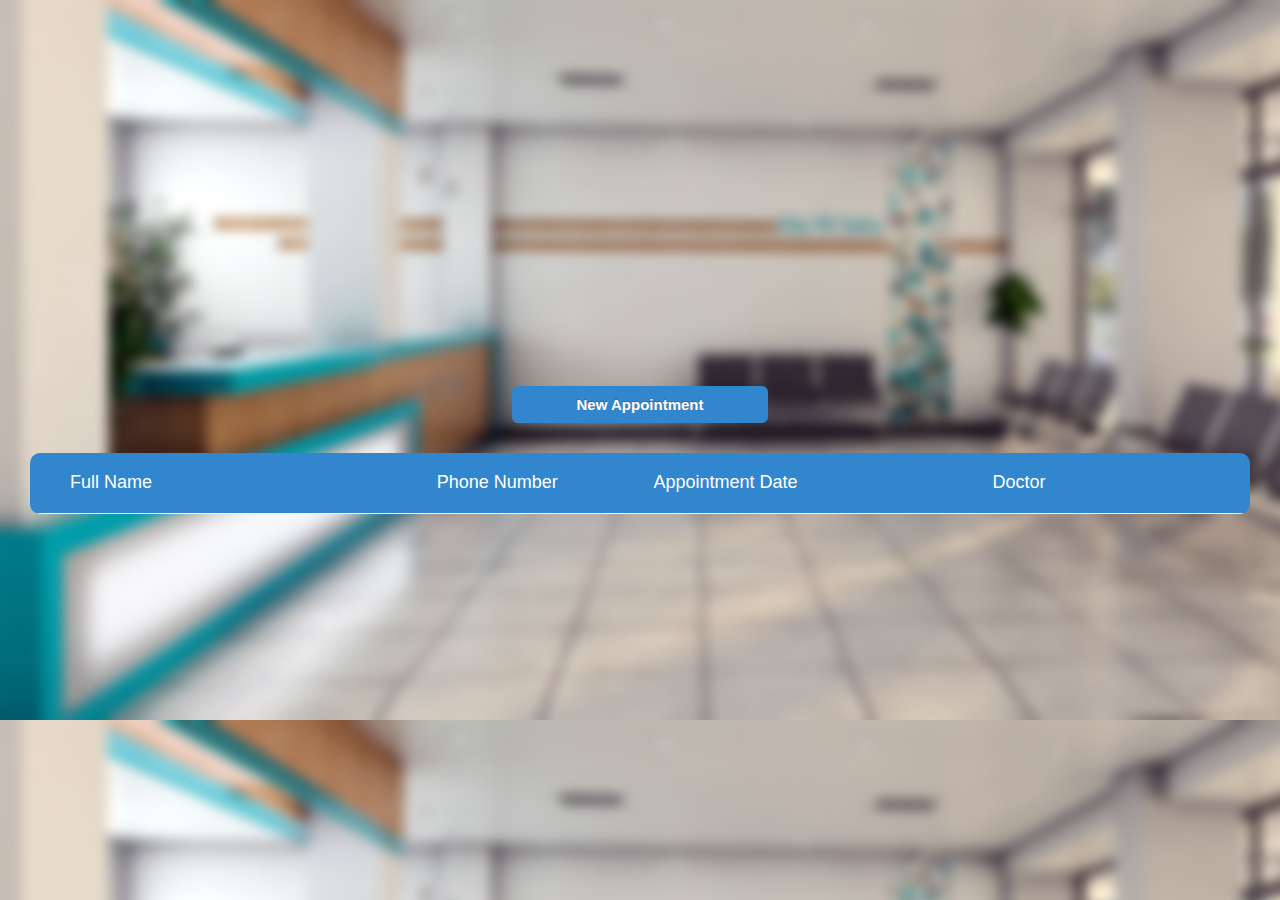
<file: index.html>
<!DOCTYPE html>
<html lang="en">
<head>
    <meta charset="UTF-8">
    <meta name="viewport" content="width=device-width, initial-scale=1.0">
    <title>Appointments</title>

    <link rel="stylesheet" type="text/css" href="css/main.css">
</head>
<body>
    
    
    <div class="limiter">

        

		<div class="container-table100">

            <a id="newAppointment" href="/newAppointment.html" class="myButton">New Appointment</a>

			<div class="wrap-table100">
					<div class="table">

						<div class="row header">
							<div class="cell">
								Full Name
							</div>
							<div class="cell">
								Phone Number
							</div>
							<div class="cell">
								Appointment Date
							</div>
							<div class="cell">
								Doctor
							</div>
						</div>

						<div class="row">
							<div class="cell name" data-title="Full-Name">
								
							</div>
							<div class="cell phone" data-title="Phone-Number">
								
							</div>
							<div class="cell date" data-title="Appointment-Date">
								
							</div>
							<div class="cell doctor" data-title="Doctor">
								
							</div>
						</div>

					</div>
			</div>
		</div>
	</div>


	<script src="/js/app.js"></script>
</body>
</html>
</file>
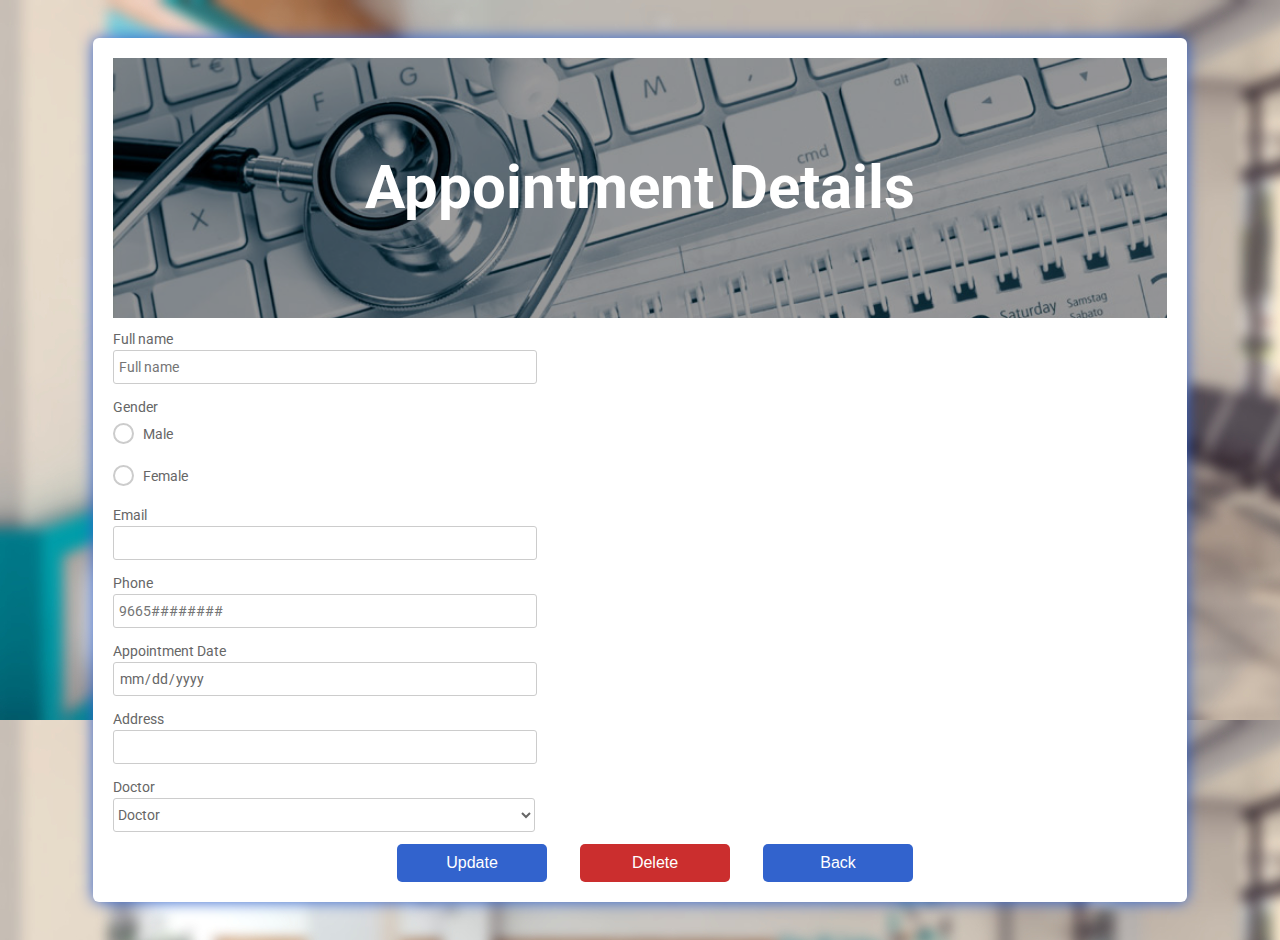
<file: appointment.html>
<!DOCTYPE html>
<html>
  <head>
    <title>Appointment</title>
    <link href="https://fonts.googleapis.com/css?family=Roboto:300,400,500,700" rel="stylesheet" />
    <link
      rel="stylesheet"
      href="https://use.fontawesome.com/releases/v5.5.0/css/all.css"
      integrity="sha384-B4dIYHKNBt8Bc12p+WXckhzcICo0wtJAoU8YZTY5qE0Id1GSseTk6S+L3BlXeVIU"
      crossorigin="anonymous"
    />

    <link rel="stylesheet" type="text/css" href="/css/form.css" />
  </head>
  <body>
    <div class="testbox">
      <form action="/">
        <div class="banner">
          <h1>Appointment Details</h1>
        </div>

        <div class="item name">
          <p>Full name</p>
          <input type="text" id="name" name="name" placeholder="Full name" required />
          <p class="error"></p>
        </div>

        <div class="question gender">
          <p>Gender</p>
          <div class="question-answer">
            <div>
              <input type="radio" value="Male" id="male" name="gender" required />
              <label for="male" class="radio"><span>Male</span></label>
            </div>
            <div>
              <input type="radio" value="none" id="female" name="gender" required/>
              <label for="female" class="radio"><span>Female</span></label>
            </div>
          </div>
          <p class="error"></p>
        </div>

        <div class="item email">
          <p>Email</p>
          <input type="email" id="email" name="email" required />
          <p class="error"></p>
        </div>

        <div class="item phone">
          <p>Phone</p>
          <input type="number" name="phone" id="phone" placeholder="9665########" required />
          <p class="error"></p>
        </div>

        <div class="item date">
          <p>Appointment Date</p>
          <input type="date" id="date" name="date" required />
          <i class="fas fa-calendar-alt"></i>
          <p class="error"></p>
        </div>

        <div class="item address">
          <p>Address</p>
          <input type="text" id="address" name="address" required />
          <p class="error"></p>
        </div>

        <div class="item doctor">
          <p>Doctor</p>
          <select id="doctor" required>
            <option value="">Doctor</option>
            <option value="1">Dr.Ahmed</option>
            <option value="2">Dr.Nora</option>
            <option value="3">Dr.Hassan</option>
            <option value="4">Dr.Sara</option>
          </select>
          <p class="error"></p>
        </div>

        <div class="btn-block">
          <button id="update" type="submit" >Update</button>
          <button id="delete" type="button" >Delete</button>
          <button id="back" type="button" onclick=" window.location.href = '/' " >Back</button>
        </div>
      </form>
    </div>

    <script src="/js/editForm.js"></script>
  </body>
</html>
</file>
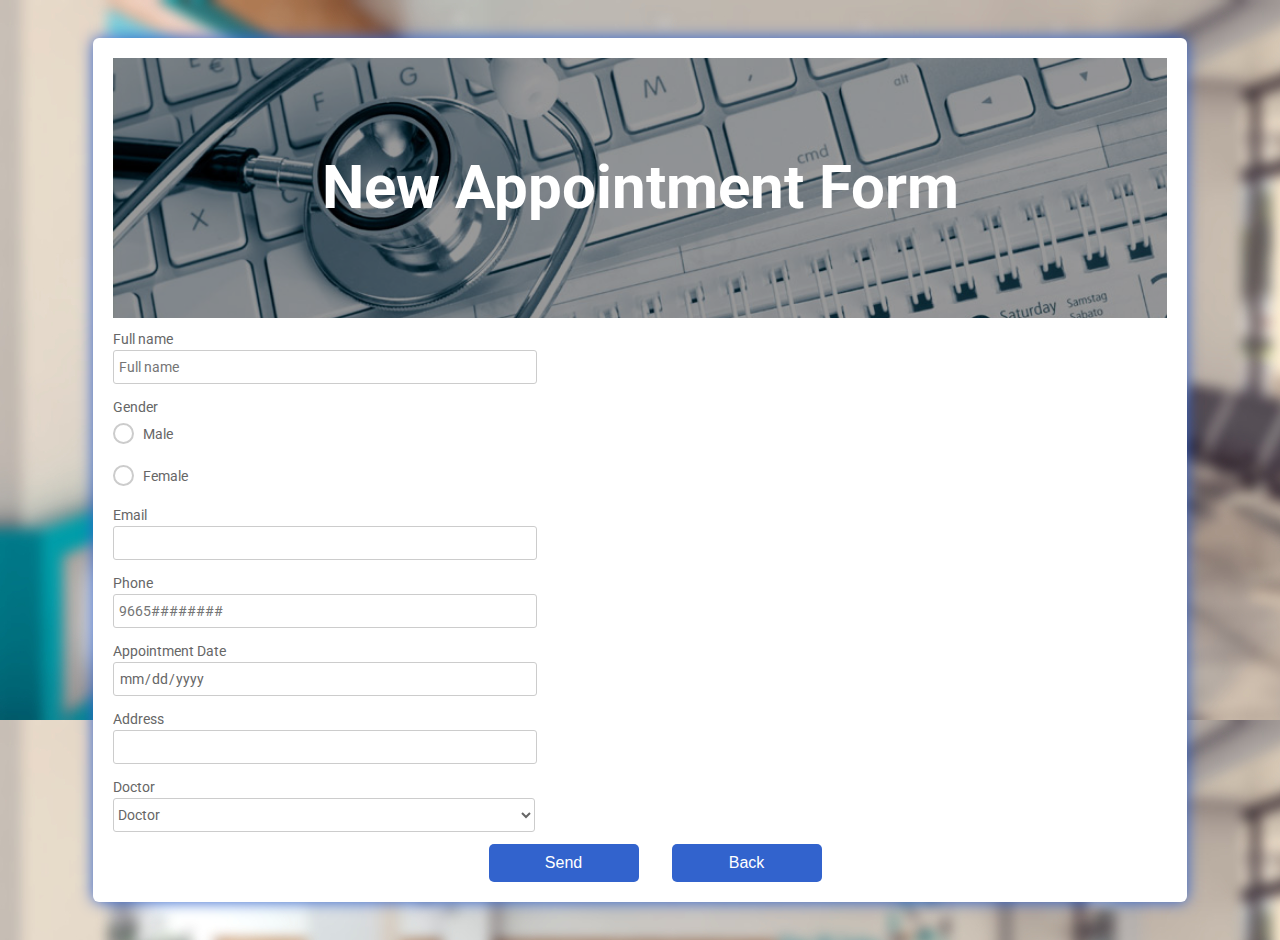
<file: newAppointment.html>
<!DOCTYPE html>
<html>
  <head>
    <title>New Appointment</title>
    <link href="https://fonts.googleapis.com/css?family=Roboto:300,400,500,700" rel="stylesheet" />
    <link
      rel="stylesheet"
      href="https://use.fontawesome.com/releases/v5.5.0/css/all.css"
      integrity="sha384-B4dIYHKNBt8Bc12p+WXckhzcICo0wtJAoU8YZTY5qE0Id1GSseTk6S+L3BlXeVIU"
      crossorigin="anonymous"
    />

    <link rel="stylesheet" type="text/css" href="/css/form.css" />
  </head>
  <body>
    <div class="testbox">
      <form action="/">
        <div class="banner">
          <h1>New Appointment Form</h1>
        </div>

        <div class="item name">
          <p>Full name</p>
          <input type="text" id="name" name="name" placeholder="Full name" required />
          <p class="error"></p>
        </div>

        <div class="question gender">
          <p>Gender</p>
          <div class="question-answer">
            <div>
              <input type="radio" value="Male" id="male" name="gender"  />
              <label for="male" class="radio"><span>Male</span></label>
            </div>
            <div>
              <input type="radio" value="none" id="female" name="gender" />
              <label for="female" class="radio"><span>Female</span></label>
            </div>
          </div>
          <p class="error"></p>
        </div>

        <div class="item email">
          <p>Email</p>
          <input type="email" id="email" name="email" required />
          <p class="error"></p>
        </div>

        <div class="item phone">
          <p>Phone</p>
          <input type="number" name="phone" id="phone" placeholder="9665########" required />
          <p class="error"></p>
        </div>

        <div class="item date">
          <p>Appointment Date</p>
          <input type="date" id="date" name="date" required />
          <i class="fas fa-calendar-alt"></i>
          <p class="error"></p>
        </div>

        <div class="item address">
          <p>Address</p>
          <input type="text" id="address" name="address" required />
          <p class="error"></p>
        </div>

        <div class="item doctor">
          <p>Doctor</p>
          <select id="doctor" required>
            <option value="">Doctor</option>
            <option value="1">Dr.Ahmed</option>
            <option value="2">Dr.Nora</option>
            <option value="3">Dr.Hassan</option>
            <option value="4">Dr.Sara</option>
          </select>
          <p class="error"></p>
        </div>

        <div class="btn-block">
          <button id="send" type="submit" >Send</button>
          <button id="back" type="button" onclick=" window.location.href = '/' " >Back</button>
        </div>
      </form>
    </div>
    <script src="/js/addForm.js"></script>
  </body>
</html>
</file>
<file: css/main.css>
/*//////////////////////////////////////////////////////////////////
  [ RESTYLE TAG ]*/
  * {
      margin: 0px; 
      padding: 0px; 
      box-sizing: border-box;
  }
  
  body, html {
      height: 100%;
      font-family: sans-serif;
  }
  
  /* ------------------------------------ */
  a {
      margin: 0px;
      transition: all 0.4s;
      -webkit-transition: all 0.4s;
    -o-transition: all 0.4s;
    -moz-transition: all 0.4s;
  }
  
  a:focus {
      outline: none !important;
  }
  
  a:hover {
      text-decoration: none;
  }
  
  /* ------------------------------------ */
  h1,h2,h3,h4,h5,h6 {margin: 0px;}
  
  p {margin: 0px;}
  
  ul, li {
      margin: 0px;
      list-style-type: none;
  }
  
  
  /* ------------------------------------ */
  input {
    display: block;
      outline: none;
      border: none !important;
  }
  
  textarea {
    display: block;
    outline: none;
  }
  
  textarea:focus, input:focus {
    border-color: transparent !important;
  }
  
  /* ------------------------------------ */
  button {
      outline: none !important;
      border: none;
      background: transparent;
  }
  
  button:hover {
      cursor: pointer;
  }
  
  iframe {
      border: none !important;
  }
  
  
  /*//////////////////////////////////////////////////////////////////
  [ Table ]*/
  
  .limiter {
    width: 100%;
    margin: 0 auto;
  }
  
  .container-table100 {
    width: 100%;
    min-height: 100vh;
    background: #fff;
  
    display: -webkit-box;
    display: -webkit-flex;
    display: -moz-box;
    display: -ms-flexbox;
    display: flex;
    align-items: center;
    justify-content: center;
    flex-wrap: wrap;
    padding: 33px 30px;

    flex-direction: column;

    background-image: url('/images/background.jpg');
  }
  
  .wrap-table100 {
    width: 100%;
    border-radius: 10px;
    overflow: hidden;
  }
  
  .table {
    width: 100%;
    display: table;
    margin: 0;
  }
  
  @media screen and (max-width: 768px) {
    .table {
      display: block;
    }
  }
  
  .row {
    display: table-row;
    background: #fff;
  }
  
  .row.header {
    color: #ffffff;
    background: #3286cd;
  }
  
  
  @media screen and (max-width: 768px) {
    .row {
      display: block;
    }
  
    .row.header {
      padding: 0;
      height: 0px;
    }
  
    .row.header .cell {
      display: none;
    }
  
    .row .cell:before {
      font-size: 12px;
      color: #808080;
      line-height: 1.2;
      text-transform: uppercase;
      font-weight: unset !important;
  
      margin-bottom: 13px;
      content: attr(data-title);
      min-width: 98px;
      display: block;
    }
  }
  
  .cell {
    display: table-cell;
  }
  
  @media screen and (max-width: 768px) {
    .cell {
      display: block;
    }
  }
  
  .row .cell {
    font-size: 15px;
    color: #666666;
    line-height: 1.2;
    font-weight: unset !important;
  
    padding-top: 20px;
    padding-bottom: 20px;
    border-bottom: 1px solid #f2f2f2;
  }
  
  .row.header .cell {
    font-size: 18px;
    color: #fff;
    line-height: 1.2;
    font-weight: unset !important;
  
    padding-top: 19px;
    padding-bottom: 19px;
  }
  
  .row .cell:nth-child(1) {
    width: 300px;
    padding-left: 40px;
  }
  
  .row .cell:nth-child(2) {
    width: 160px;
  }
  
  .row .cell:nth-child(3) {
    width: 250px;
  }
  
  .row .cell:nth-child(4) {
    width: 190px;
  }
  
  
  .table, .row {
    width: 100% !important;
  }
  
  .row:hover {
    background-color: #ececff;
    cursor: pointer;
  }

  .row.header:hover{
      cursor: auto;
      background-color: #6c7ae0;

  }
  
  @media (max-width: 768px) {
    .row {
      border-bottom: 1px solid #f2f2f2;
      padding-bottom: 18px;
      padding-top: 30px;
      padding-right: 15px;
      margin: 0;
    }
    
    .row .cell {
      border: none;
      padding-left: 30px;
      padding-top: 16px;
      padding-bottom: 16px;
    }
    .row .cell:nth-child(1) {
      padding-left: 30px;
    }
    
    .row .cell {
      font-size: 18px;
      color: #555555;
      line-height: 1.2;
      font-weight: unset !important;
    }
  
    .table, .row, .cell {
      width: 100% !important;
    }
  }

 /*//////////////////////////////////////////////////////////////////
  [ Button ]*/

  .myButton {
	background-color:#3286cd;
	border-radius:6px;
	display:inline-block;
	cursor:pointer;
	color:#ffffff;
	font-family:Arial;
	font-size:15px;
	font-weight:bold;
	padding:10px 65px;
	text-decoration:none;
    text-shadow:0px -1px 0px #5b6178;
    margin-bottom: 30px;
}
.myButton:hover {
	background:linear-gradient(to bottom, #019ad2 5%, #33bdef 100%);
	background-color:#019ad2;
}
.myButton:active {
	position:relative;
	top:1px;
}
</file>
<file: css/form.css>
html,
body {
  height: 100%;
}
body,
div,
form,
input,
select,
textarea,
p {
  padding: 0;
  margin: 0;
  outline: none;
  font-family: Roboto, Arial, sans-serif;
  font-size: 14px;
  color: #666;
  line-height: 22px;
}
h1 {
  position: absolute;
  margin: 0;
  line-height: 50px;
  font-size: 60px;
  color: #fff;
  z-index: 2;
}
.testbox {
  display: flex;
  justify-content: center;
  align-items: center;
  min-height: 100%;
  padding: 20px;
  background-image: url('/images/background.jpg');
}
form {
  width: 85%;
  padding: 20px;
  border-radius: 6px;
  background: #fff;
  box-shadow: 0 0 15px 0 #3263cd;
}
.banner {
  position: relative;
  height: 260px;
  background-image: url('/images/banner.jpg');
  background-size: cover;
  display: flex;
  justify-content: center;
  align-items: center;
  text-align: center;
}
.banner::after {
  content: '';
  background-color: rgba(0, 0, 0, 0.4);
  position: absolute;
  width: 100%;
  height: 100%;
}
input,
select,
textarea {
  margin-bottom: 10px;
  border: 1px solid #ccc;
  border-radius: 3px;
}
input {
  width: calc(100% - 10px);
  padding: 5px;
}
input[type='date'] {
  padding: 4px 5px;
}
select {
  width: 100%;
  padding: 7px 0;
  background: transparent;
}
textarea {
  width: calc(100% - 12px);
  padding: 5px;
}
.item:hover p,
.item:hover i,
.question:hover p,
.question label:hover,
input:hover::placeholder {
  color: #3263cd;
}
.item input:hover,
.item select:hover,
.item textarea:hover {
  border: 1px solid transparent;
  box-shadow: 0 0 5px 0 #3263cd;
  color: #3263cd;
}
.item {
  position: relative;
  margin: 10px 0;
  width: 40%;
}
input[type='date']::-webkit-inner-spin-button {
  display: none;
}
.item i,
input[type='date']::-webkit-calendar-picker-indicator {
  position: absolute;
  font-size: 20px;
  color: #a9a9a9;
}
.item i {
  right: 2%;
  top: 28px;
  z-index: 1;
}
[type='date']::-webkit-calendar-picker-indicator {
  right: 1%;
  z-index: 2;
  opacity: 0;
  cursor: pointer;
}
input[type='radio'],
input[type='checkbox'] {
  display: none;
}
label.radio,
label.checkbox {
  position: relative;
  display: inline-block;
  margin: 5px 20px 15px 0;
  cursor: pointer;
}
.question span {
  margin-left: 30px;
}
label.radio:before,
label.checkbox:before {
  content: '';
  position: absolute;
  left: 0;
  width: 17px;
  height: 17px;
  border-radius: 50%;
  border: 2px solid #ccc;
}
label.checkbox:before {
  border-radius: 5px;
}
input[type='radio']:checked + label:before,
label.radio:hover:before,
input[type='checkbox']:checked + label:before,
label.chekbox:hover:before {
  border: 2px solid #3263cd;
}
label.radio:after,
label.checkbox:after {
  content: '';
  position: absolute;
  top: 6px;
  left: 5px;
  width: 8px;
  height: 4px;
  border: 3px solid #3263cd;
  border-top: none;
  border-right: none;
  transform: rotate(-45deg);
  opacity: 0;
}
input[type='radio']:checked + label:after,
input[type='checkbox']:checked + label:after {
  opacity: 1;
}
.btn-block {
  margin-top: 10px;
  text-align: center;
}
button {
  width: 150px;
  padding: 10px;
  border: none;
  border-radius: 5px;
  background: #3263cd;
  font-size: 16px;
  color: #fff;
  cursor: pointer;
  margin-left: 30px;
}
button:hover {
  background: #5b82d7;
}

button#delete {
  background: #cb2e2e;
}

@media (min-width: 568px) {
  .name-item {
    display: flex;
    flex-wrap: wrap;
    justify-content: space-between;
  }
  .name-item input {
    width: calc(50% - 20px);
  }
}

.error{
  color: red;
  margin-top: -8px;
}
</file>
